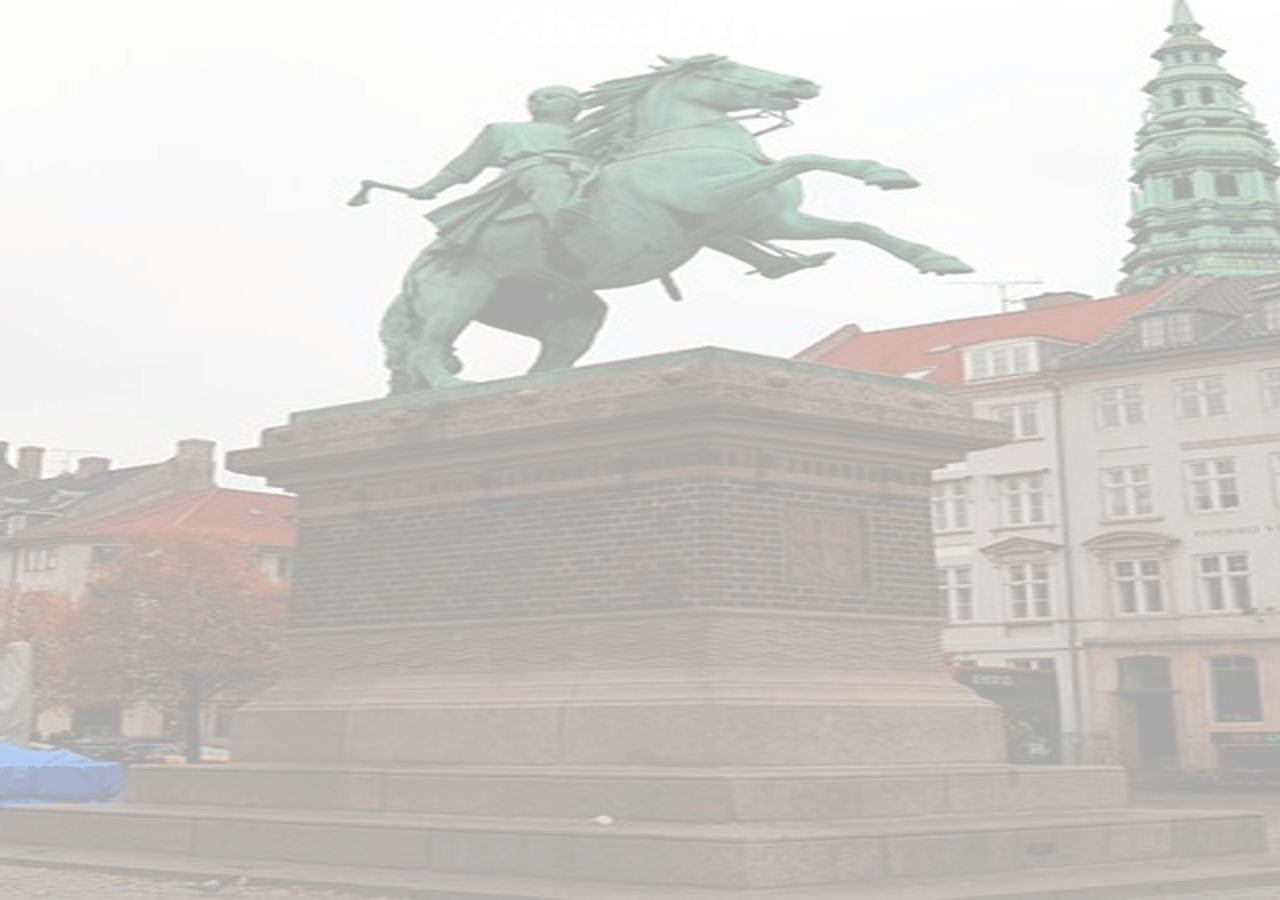
<file: French_absalon_text.html>
<html>

<head>
	<link rel = "stylesheet" type = "text/css" href = "forside.css">
	<script type="text/javascript" src="forside.js"></script>
	<meta charset="utf-8 /">
</head>

<body>
<div class="parent">
<img src="Roedbjaelke.png" alt="Rødbjælke" class="Roedbjælke">
<!--<img src="Dansk_flag_hjoerne.png" alt="Hjørne flag" class="Corner_flag">-->
<<img src="Absalon.png" alt="Absalon" class="Absalon_image">
<img src="Soegefelt.png" alt="Søgefelt" class="Søgefelt_image">
<img src="Soeg.png" alt="Søg" class="Søg_image">
</div>
<img src="Background.png" alt="Background" class="Background_image">
<!--<h1> Fransk </h1>-->
</body>

</html>
</file>
<file: forside.css>
.Background_image
{
	display: block;
	top:0%;
	left:0%;
	height:100%;
	width: 101%;
	position: fixed;
	z-index: 1;
}


.Roedbjælke
{
	position: fixed;
	display: block;
	height: 8%;
	width: 100%;
	top:0%;
	left:0%;
	z-index: 2;
}

.Absalon_image
{
	position: fixed;
	display: block;
	height: 4%;
	width: 22%;
	margin-left: auto;
	margin-right: auto;
	top: 1%;
	left: 38%;
	z-index: 3;
}

.Søgefelt_image
{
	position: fixed;
	display: block;
	top:1%;
	left:62%;
	z-index: 4;
	height: 5%;
	width: 30%;
}

.Søg_image
{
	position: fixed;
	display: block;
	height:5%;
	width:5%;
	left: 93%;
	top: 1%;
	z-index: 5;
}

.Maps_image
{
	position: fixed;
	display: block;
	top:90%;
	left:90%;
	z-index: 6;
	height:8%;
	width:8%;
}

.Share_image
{
	position: fixed;
	display: block;
	top:90%;
	left:2%;
	z-index: 6;
	height:7%;
	width:30%;
}

.clickable_danish
{
	position: fixed;
	display: block;
	height: 15%;
	width: 20%;
	left: 5%;
	top: 45%;
	z-index:6;
}

.clickable_english
{
	position: fixed;
	display: block;
	height: 15%;
	width: 20%;
	left: 5%;
	top: 65%;
	z-index: 6;
}

.clickable_german
{
	position: fixed;
	display: block;
	height: 15%;
	width: 20%;
	left: 32%;
	top: 45%;
	z-index: 6;
}

.clickable_japanese
{
	position: fixed;
	display: block;
	height: 15%;
	width: 20%;
	left: 32%;
	top: 65%;
	z-index: 6;
}

.clickable_russian
{
	position: fixed;
	display: block;
	height: 15%;
	width: 20%;
	left: 57%;
	top: 45%;
	z-index: 6;
}

.clickable_spanish
{
	position: fixed;
	display: block;
	height: 15%;
	width: 20%;
	left: 57%;
	top: 65%;
	z-index: 6;
}

.clickable_chinese
{
	position: fixed;
	display: block;
	height: 15%;
	width: 20%;
	left: 80%;
	top: 45%;
	z-index: 6;
}

.clickable_french
{
	position: fixed;
	display: block;
	height: 15%;
	width: 20%;
	left: 80%;
	top: 65%;
	z-index: 6;
}

.scroll-left {
 height: 100px;	
 overflow: hidden;
 top:10%;
 position: relative;
 z-index: 12;
}
.scroll-left p {
 white-space: nowrap;
 font-size: 200%;
 z-index: 11;
 position: absolute;
 top:10%;
 left: -250%;
 width: 700%;
 height: 100%;
 margin: 0;
 line-height: 100px;
 text-align: center;
 /* Starting position */
 -moz-transform:translateX(200%);
 -webkit-transform:translateX(200%);	
 transform:translateX(200%);
 /* Apply animation to this element */	
 -moz-animation: scroll-left 20s linear infinite;
 -webkit-animation: scroll-left 20s linear infinite;
 animation: scroll-left 20s linear infinite;
}
/* Move it (define the animation) */
@-moz-keyframes scroll-left {
 0%   { -moz-transform: translateX(50%); }
 100% { -moz-transform: translateX(-50%); }
}
@-webkit-keyframes scroll-left {
 0%   { -webkit-transform: translateX(50%); }
 100% { -webkit-transform: translateX(-50%); }
}
@keyframes scroll-left {
 0%   { 
 -moz-transform: translateX(50%); /* Browser bug fix */
 -webkit-transform: translateX(50%); /* Browser bug fix */
 transform: translateX(50%); 		
 }
 100% { 
 -moz-transform: translateX(-50%); /* Browser bug fix */
 -webkit-transform: translateX(-50%); /* Browser bug fix */
 transform: translateX(-50%); 
 }
}



body{
	background-color: black;
	z-index: 0;
}
</file>
